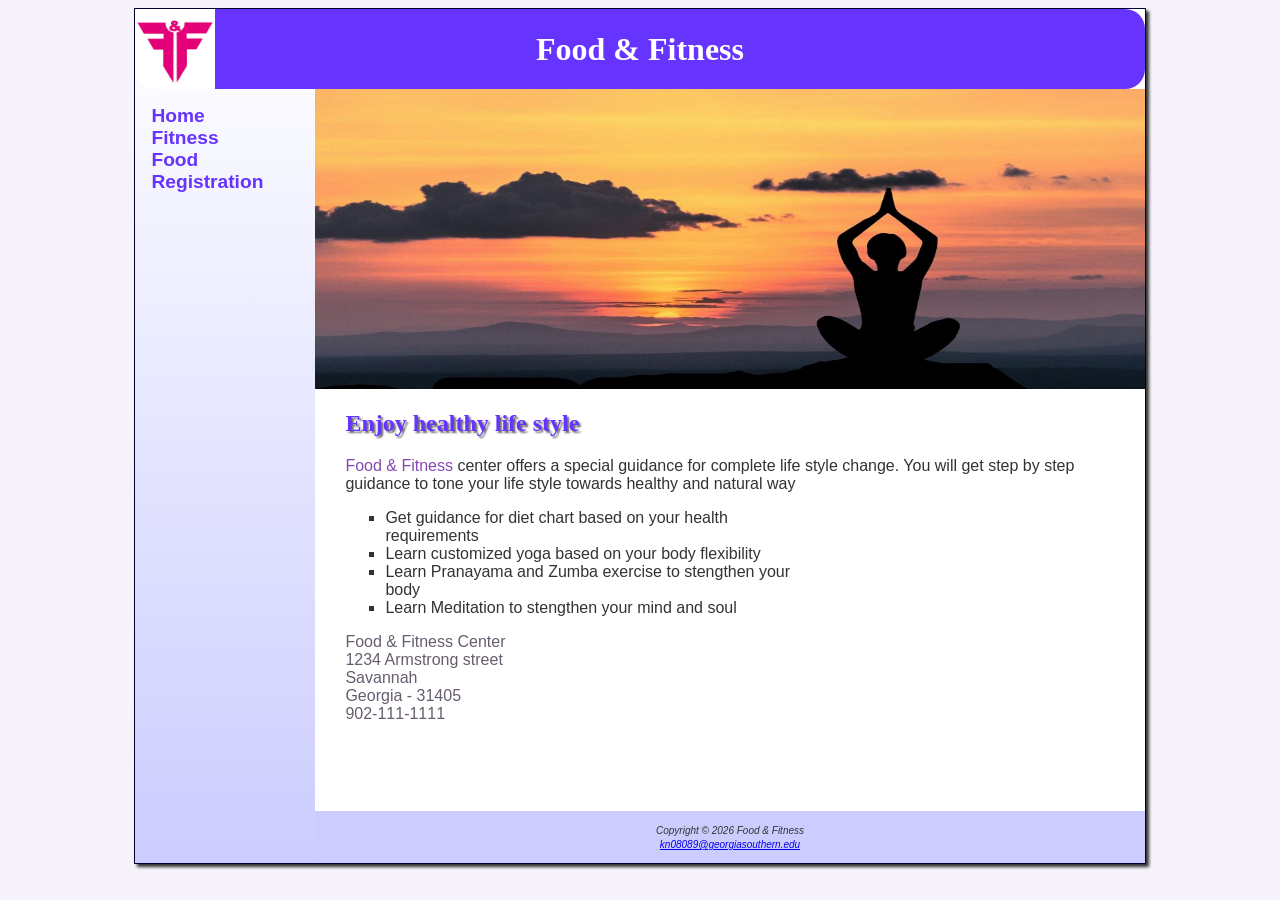
<file: index.html>
<!DOCTYPE html>
<html lang="en">
    <head>
<title>Food & Fitness</title>
<meta charset="utf-8">
<link rel="stylesheet" href="style.css">
<link rel="icon" href="images/favicon.ico" type="images/x-icon">
    </head>



<body>
    <div id="cover"> 
    <header>
<h1> Food & Fitness</h1>
    </header>
   
    <nav>
        <ul>
        <li><a href="index.html">Home</a> &nbsp;</li>
        <li><a href="fitness.html">Fitness</a> &nbsp;</li>
        <li><a href="food.html">Food</a> &nbsp;</li>
        <li><a href="registration.html"> Registration</a></li>
        </ul>
    </nav>
   
    <div id="homeimg">
    </div>
      
   
    <main>

    
   
   <h2> Enjoy healthy life style</h2>
   <p> <span class="name"> Food & Fitness </span> center offers a special guidance for complete life style change. 
    You will get step by step guidance to tone your life style 
    towards healthy and natural way</p>

   
    <iframe width="300px" height="250px" src="https://www.youtube.com/embed/rt1bsoOukjI?si=qD46MdtJMCVx93RH" title="YouTube video player" frameborder="0" allow="accelerometer; autoplay; clipboard-write; encrypted-media; gyroscope; picture-in-picture; web-share" referrerpolicy="strict-origin-when-cross-origin" allowfullscreen></iframe>
<script> 

   document.write("<ul>");
    document.write("<li> Get guidance for diet chart based on your health requirements</li>");
    document.write("<li> Learn customized yoga based on your body flexibility</li>");
    document.write("<li> Learn Pranayama and Zumba exercise to stengthen your body</li>");
    document.write("<li> Learn Meditation to stengthen your mind and soul</li>");
    document.write ("</ul>");
</script>

    <div id="address">
        Food & Fitness Center<br>
    1234 Armstrong street<br>
    Savannah<br>
    Georgia - 31405<br>
    902-111-1111<br>
    </div>
</main>
   
<footer>
   <i> <small> 
    Copyright &copy; 2026 Food & Fitness <br>
   <a href="mailto:kn08089@georgiasouthern.edu"> kn08089@georgiasouthern.edu</a>
</small> </i>
 </footer>
    

</div>
</body>

</html>
</file>
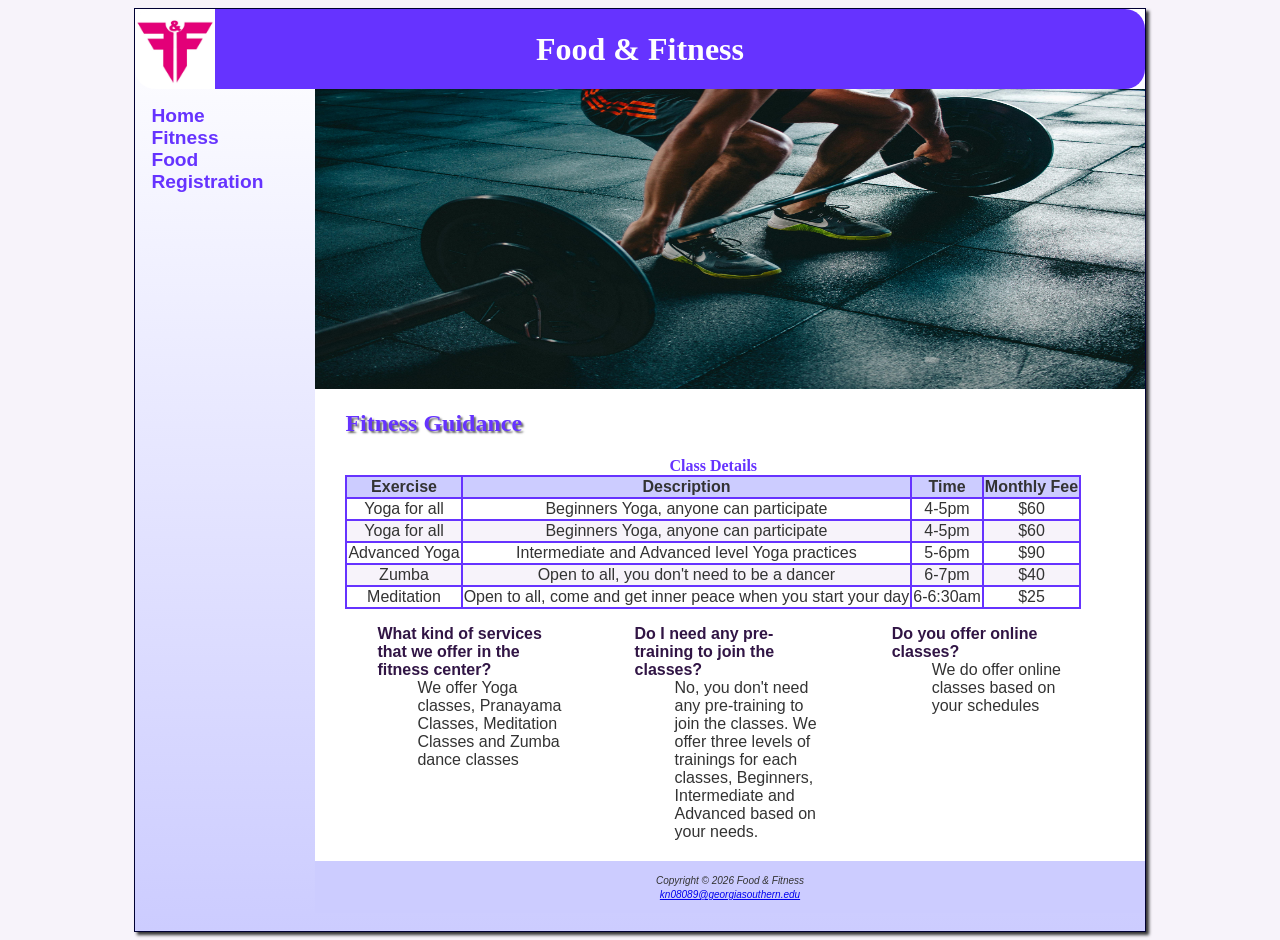
<file: fitness.html>
<!DOCTYPE html>
<html lang="en">

<head>
<title>Food & Fitness</title>
<meta charset="utf-8">
<link rel="stylesheet" href="style.css">
<link rel="icon" href="images/favicon.ico" type="images/x-icon">
    </head>


    <body>
        <div id="cover"> 
        <header>
    <h1> Food & Fitness</h1>
        </header>
       
        <nav>
            <ul>
                <li> <a href="index.html">Home</a> </li>
                <li> <a href="fitness.html">Fitness</a></li>
                <li> <a href="food.html">Food</a></li>
                <li> <a href="registration.html"> Registration</a></li>
            </ul>
        </nav>
       
        <div id="fitnessimg">
         </div>
    
        <main>

    

<h2>Fitness Guidance</h2>

<script>
    var Excercises = ["Yoga for all","Advanced Yoga","Zumba","Meditation"];
    var Descriptions = ["Beginners Yoga, anyone can participate","Intermediate and Advanced level Yoga practices","Open to all, you don't need to be a dancer","Open to all, come and get inner peace when you start your day"];
    var Times = ["4-5pm","5-6pm","6-7pm","6-6:30am"];
    var Prices = ["$60","$90","$40","$25"];
</script>


<table>
    <caption> Class Details </caption>
    <tr>
        <th> Exercise</th>
        <th> Description</th>
        <th> Time</th>
        <th> Monthly Fee</th>
    </tr>

    <tr>
    <td> Yoga for all</td>
    <td> Beginners Yoga, anyone can participate</td>
    <td> 4-5pm</td>
    <td> $60</td>
    </tr>

    <tr>
        <td> 
            <script>
                document.write(Excercises[0]);
            </script>
            </td>
           
            <td>
                <script>
                    document.write(Descriptions[0]);
                </script>
                </td>  
            </td>

            <td>
                <script>
                    document.write(Times[0]);
                </script>
                </td>  
            </td>

            <td>
                <script>
                    document.write(Prices[0]);
                </script>
                </td>  
            </td>
            </tr>

        <tr>
            <td> 
                <script>
                    document.write(Excercises[1]);
                </script>
                </td>
               
                <td>
                    <script>
                        document.write(Descriptions[1]);
                    </script>
                    </td>  
                </td>
    
                <td>
                    <script>
                        document.write(Times[1]);
                    </script>
                    </td>  
                </td>
    
                <td>
                    <script>
                        document.write(Prices[1]);
                    </script>
                    </td>  
                </td> 
            </tr>

            <tr>
                <td> 
                    <script>
                        document.write(Excercises[2]);
                    </script>
                    </td>
                   
                    <td>
                        <script>
                            document.write(Descriptions[2]);
                        </script>
                        </td>  
                    </td>
        
                    <td>
                        <script>
                            document.write(Times[2]);
                        </script>
                        </td>  
                    </td>
        
                    <td>
                        <script>
                            document.write(Prices[2]);
                        </script>
                        </td>  
                    </td>  
                </tr>  
                
                
                <tr>
                    <td> 
                        <script>
                            document.write(Excercises[3]);
                        </script>
                        </td>
                       
                        <td>
                            <script>
                                document.write(Descriptions[3]);
                            </script>
                            </td>  
                        </td>
            
                        <td>
                            <script>
                                document.write(Times[3]);
                            </script>
                            </td>  
                        </td>
            
                        <td>
                            <script>
                                document.write(Prices[3]);
                            </script>
                            </td>  
                        </td>  
                    </tr>   
                          
</table>
<dl>


</dl>
    <section>    
    <dt><strong> What kind of services that we offer in the fitness center? </strong></dt>
    <dd> We offer Yoga classes, Pranayama Classes, Meditation Classes and Zumba dance classes </dd>
    </section>

   <section> 
<dt><strong>Do I need any pre-training to join the classes?</strong></dt>
    <dd>No, you don't need any pre-training to join the classes. We offer three levels of trainings for each classes, Beginners, Intermediate and Advanced based on your needs. </dd>
</section>

   <section>
<dt><strong>Do you offer online classes?</strong></dt>
    <dd>We do offer online classes based on your schedules</dd>
</section>


</dl>


</main>
<br>
   
<footer>
   <i> <small> 
    Copyright &copy; 2026 Food & Fitness <br>
   <a href="mailto:kn08089@georgiasouthern.edu"> kn08089@georgiasouthern.edu</a>
</small> </i>
 </footer>
    

</div>
</body>

</html>
</file>
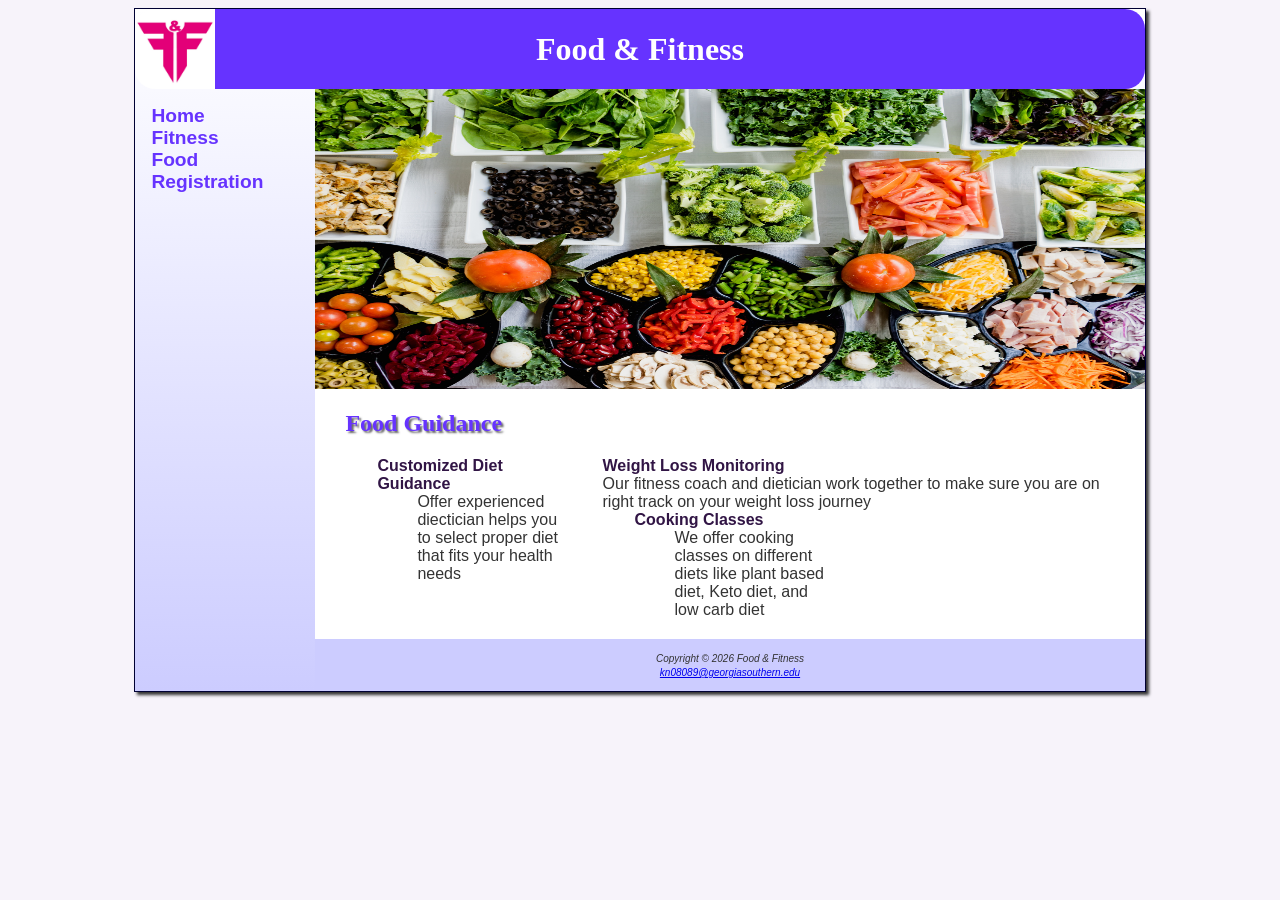
<file: food.html>
<!DOCTYPE html>
<html lang="en">
    <head>
<title>Food & Fitness</title>
<meta charset="utf-8">
<link rel="stylesheet" href="style.css">
<link rel="icon" href="images/favicon.ico" type="images/x-icon">
    </head>


    <body>
        <div id="cover"> 
        <header>
    <h1> Food & Fitness</h1>
        </header>
       
        <nav>
            <ul>
                <li><a href="index.html">Home</a> &nbsp;</li>
                <li><a href="fitness.html">Fitness</a> &nbsp;</li>
                <li><a href="food.html">Food</a> &nbsp;</li>
                <li><a href="registration.html"> Registration</a></li>
            </ul>
        </nav>
       
        <div id="foodimg">
           
        </div>
          
   
    <main>


   
<h2>Food Guidance</h2>
<d1>
    <section id="diet">
    <dt><strong> Customized Diet Guidance </strong></dt>
    <dd> Offer experienced diectician helps you to select proper diet that fits your health needs </dd>
</section>

<sectio id="fitness">
    <dt><strong>Weight Loss Monitoring</strong></dt>
    <dd>Our fitness coach and dietician work together to make sure you are on right track on your weight loss journey </dd>
</section>

<section id="cooking">
    <dt><strong>Cooking Classes</strong></dt>
    <dd>We offer cooking classes on different diets like plant based diet, Keto diet, and low carb diet</dd>
     </section>

</d1>

<script>
    
    document.getElementById('diet').addEventListener("click",function(){alert("You clicked the Diet Guidance!");})
    document.getElementById('fitness').addEventListener("click",function(){alert("You clicked the Fitness Guidance!");})
    document.getElementById('cooking').addEventListener("click",function(){alert("You clicked the Cooking Guidance!");},false)

</script>



</main>
   
<footer>
   <i> <small> 
    Copyright &copy; 2026 Food & Fitness <br>
   <a href="mailto:kn08089@georgiasouthern.edu"> kn08089@georgiasouthern.edu</a>
</small> </i>
 </footer>
    

    </div>
</body>

</html>
</file>
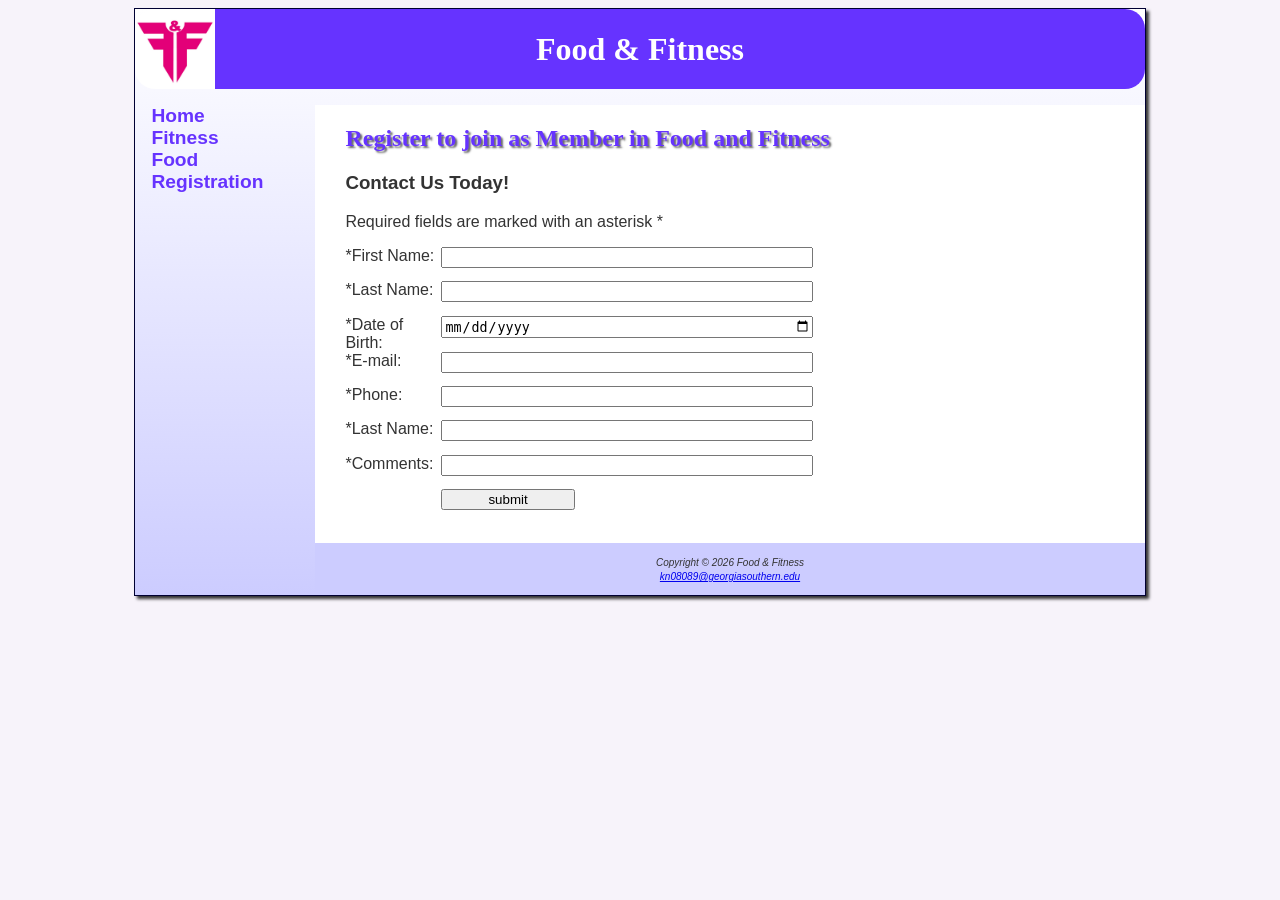
<file: registration.html>
<!DOCTYPE html>
<html lang="en">
    <head>
<title>Food & Fitness</title>
<meta charset="utf-8">
<link rel="stylesheet" href="style.css">
<link rel="icon" href="images/favicon.ico" type="images/x-icon">
    </head>



<body>
    <div id="cover"> 
    <header>
<h1> Food & Fitness</h1>
    </header>
   
    <nav>
        <ul>
        <li><a href="index.html">Home</a> &nbsp;</li>
        <li><a href="fitness.html">Fitness</a> &nbsp;</li>
        <li><a href="food.html">Food</a> &nbsp;</li>
        <li><a href="registration.html"> Registration</a></li>
        </ul>
    </nav>


<main>
    <h2> Register to join as Member in Food and Fitness </h2>
    <h3> Contact Us Today!</h3>
    <p> Required fields are marked with an asterisk *</p>

    <form method="post" action="" onsubmit="alert('Thanks for submitting the information')">

        <label for="myFName"> *First Name: </label>
        <input type="text" id="myFName" name="myFName" required="required">

        <label for="myLName"> *Last Name: </label>
        <input type="text" id="myLName" name="myLName" required="required">

        <label for="myDOB"> *Date of Birth: </label>
        <input type="date" id="myDOB" name="myDOB">

        <label for="myEmail"> *E-mail: </label>
        <input type="email" id="myEmail" name="myEmail" required="required">

        <label for="myPhone"> *Phone: </label>
        <input type="tel" id="myPh" name="myPhone">

        <label for="myLName"> *Last Name: </label>
        <input type="text" id="myLName" name="myLName" required="required">

        <label for="myComments"> *Comments: </label>
        <input type="myComments" id="myComments" name="myComments" rows="4" cols="50" required="required">
    </textarea>
   
    <input type="submit" value="submit"
</main>
</form>

</main>

    <footer>
        <i> <small> 
         Copyright &copy; 2026 Food & Fitness <br>
        <a href="mailto:kn08089@georgiasouthern.edu"> kn08089@georgiasouthern.edu</a>
     </small> </i>
      </footer>
</file>
<file: style.css>
*{box-sizing: border-box;}

body {background-color: #f7f3fa;
color:#333; font-family: Arial, Helvetica, sans-serif;
background-color: #f7f3fa;}
      

header {background-color: #6633ff;
color: #fff;
background-color: #6633ff; 
background-image: url(images/logof.png);
background-position: left;
background-repeat:no-repeat;
background-size: contain;
line-height: 500%;
text-align: center;
border-radius: 20px;}

footer{background-color: #ccccff;
text-align: center;
font-size: 75%;
padding:1em;}

nav{text-align: center;
font-weight:bold;
margin-top: 0px;}

nav ul{
    list-style-type: none;
    padding-left: 0;
    font-size: 1.2em;
    margin:0;
    }
nav li{border-bottom: 1px solid #6633ff;}

nav a{text-decoration: none;
transition: color 3s ease-in;}
nav a:link{color: #6633ff;}
nav a:hover{color: #a52a2a;}

main{
padding: 1px 20px 20px 20px;
display: block;
padding-left: 30px;
background-color: #fff;
overflow: auto;}


header h1{margin-bottom:0; margin-top: 0px;}

h2 {color:#6633ff;
font-family: Georgia, 'Times New Roman', Times, serif;
text-shadow: 2px 2px 2px #666;}

h1{font-family: Georgia, 'Times New Roman', Times, serif;}

ul{list-style-type: square;}

dt{color: #311545;}

.name {color:#8548b3;} 
#address{color: #675d6e;}

#homeimg {background-image: url(images/home.jpg);
height: 300px;
background-repeat: no-repeat;
background-size: 100% 100%;
background-position: center;
}

#foodimg {background-image: url(images/food.jpg);
    height: 300px;
    background-repeat: no-repeat;
    background-size: 100% 100%;
    background-position: center;
    }

#fitnessimg {background-image: url(images/fitness.jpg);
        height: 300px;
        background-repeat: no-repeat;
        background-size: 100% 100%;
        background-position: center;
        }

#cover{
       background-image: linear-gradient(to bottom, #fff, #ccccff);
       background-repeat: no-repeat;
       border: 1px solid #003;}

table {
        border: 2px solid #6633ff;
        border-collapse: collapse;

    }
td,th{
        border: 2px solid #6633ff;
        padding: 0.5 em;
        text-align: center;
    }
    
tr:nth-of-type(odd) {
    background-color: #f7f3fa;}

th {background-color: #ccccff;}

Caption {font-weight: bolder;
text-align: center;
color: #6633ff;
font-family: Georgia, 'Times New Roman', Times, serif;}

iframe {float: right; margin: 1em;}

form{display:flex; flex-flow:column wrap;}
input,textarea {margin-bottom:1em;}

@media (min-width: 1024px){
        nav {text-align: left;
        padding-left: 1em;
        padding-top: 1em;}
        
    #cover{
            display:grid;
            margin:auto;
            width: 80%;
        background-repeat: no-repeat;
        background-image: linear-gradient(to bottom, #fff, #ccccff);
        box-shadow: 3px 3px 3px #333;
       border: 1px solid #003; 
       grid-template-columns: 180px auto;
       grid-template-rows: auto;
    }
     
    section{
        float:left;
        width: 33%;
        padding-left: 2em;
        padding-right: 2em;}

      header {grid-row:1/2; grid-column: 1/3;}
      nav {grid-row: 2/5; grid-column: 1/2;}
      div {grid-row: 2/3; grid-column: 2/3;}
      main {grid-row: 3/4; grid-column: 2/3;}
      footer {grid-row: 4/5; grid-column: 2/3;}
      nav li {border-bottom: 0px;}
    }

    form {display:grid;
          grid-template-columns: 6em 1fr;
          grid-template-rows: auto;
        width: 60%}

        input[type="submit"] {grid-column: 2/3; width: 10em;}
</file>
